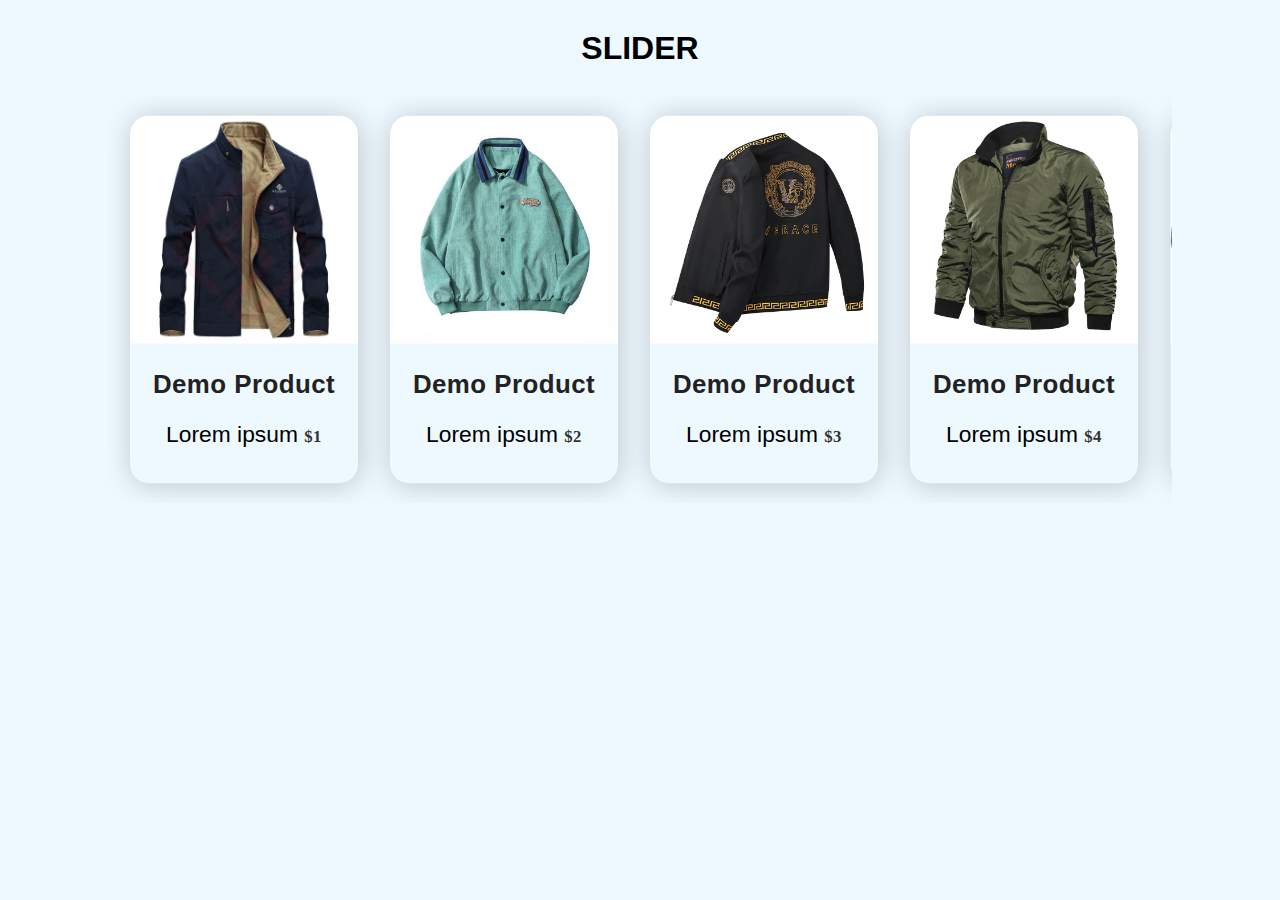
<file: index.html>
<!DOCTYPE html>
<html lang="en">
<head>
    <meta charset="UTF-8">
    <meta http-equiv="X-UA-Compatible" content="IE=edge">
    <meta name="viewport" content="width=device-width, initial-scale=1.0">
    <!-- Normalizar el body y elementos inciales CSS -->
    <link rel="stylesheet" href="https://necolas.github.io/normalize.css/8.0.1/normalize.css">
    <!-- FontAwesome -->
    <link rel="stylesheet" href="https://use.fontawesome.com/releases/v5.15.4/css/all.css" integrity="sha384-DyZ88mC6Up2uqS4h/KRgHuoeGwBcD4Ng9SiP4dIRy0EXTlnuz47vAwmeGwVChigm" crossorigin="anonymous">
    <!-- Mis estilos -->
    <link rel="stylesheet" href="style.css">
    <title>SLIDER</title>
</head>
<body>
    <h1>SLIDER</h1>
    <!-- Contenido Principal -->
    <main>
        <!-- Contenedor de Slider -->
        <div class="slide-container">
            <!-- felcha Izq -->
            <span id="prev" class="arrow"><i class="fas fa-chevron-left"></i></span>
            

            <section class="container" id="slider">
                <!-- imagenes miniatura -->
                <div class="thumbnail">
                    <img src="img/Camisa_1.png" alt="Camisa_1">
                    <div class="overlay">
                        <a href="https://www.google.com/" class="buy-btn">Comprar</a>
                    </div>
                    <div class="product-details">
                        <h2><a href="https://www.google.com/" class="type-a" target="_blank">Demo Product</a></h2>
                        <p>Lorem ipsum <span class="price">$1</span></p>
                    </div>
                </div>
                <div class="thumbnail">
                    <img src="img/Camisa_2.jpg" alt="Camisa_2">
                    <div class="overlay">
                        <a href="https://www.google.com/" class="buy-btn">Comprar</a>
                    </div>
                    <div class="product-details">
                        <h2><a href="https://www.google.com/" class="type-a" target="_blank">Demo Product</a></h2>
                        <p>Lorem ipsum <span class="price">$2</span></p>
                    </div>
                </div>
                <div class="thumbnail">
                    <img src="img/Camisa_3.jpg" alt="Camisa_3">
                    <div class="overlay">
                        <a href="https://www.google.com/" class="buy-btn">Comprar</a>
                    </div>
                    <div class="product-details">
                        <h2><a href="https://www.google.com/" class="type-a" target="_blank">Demo Product</a></h2>
                        <p>Lorem ipsum <span class="price">$3</span></p>
                    </div>
                </div>
                <div class="thumbnail">
                    <img src="img/Camisa_4.jpg" alt="Camisa_4">
                    <div class="overlay">
                        <a href="https://www.google.com/" class="buy-btn">Comprar</a>
                    </div>
                    <div class="product-details">
                        <h2><a href="https://www.google.com/" class="type-a" target="_blank">Demo Product</a></h2>
                        <p>Lorem ipsum <span class="price">$4</span></p>
                    </div>
                </div>
                <div class="thumbnail">
                    <img src="img/Camisa_5.jpg" alt="Camisa_5">
                    <div class="overlay">
                        <a href="https://www.google.com/" class="buy-btn">Comprar</a>
                    </div>
                    <div class="product-details">
                        <h2><a href="https://www.google.com/" class="type-a" target="_blank">Demo Product</a></h2>
                        <p>Lorem ipsum <span class="price">$5</span></p>
                    </div>
                </div>
                <div class="thumbnail">
                    <img src="img/Camisa_6.jpg" alt="Camisa_6">
                    <div class="overlay">
                        <a href="https://www.google.com/" class="buy-btn">Comprar</a>
                    </div>
                    <div class="product-details">
                        <h2><a href="https://www.google.com/" class="type-a" target="_blank">Demo Product</a></h2>
                        <p>Lorem ipsum <span class="price">$6</span></p>
                    </div>
                </div>
                <div class="thumbnail">
                    <img src="img/Camisa_7.jpg" alt="Camisa_7">
                    <div class="overlay">
                        <a href="https://www.google.com/" class="buy-btn">Comprar</a>
                    </div>
                    <div class="product-details">
                        <h2><a href="https://www.google.com/" class="type-a" target="_blank">Demo Product</a></h2>
                        <p>Lorem ipsum <span class="price">$7</span></p>
                    </div>
                </div>
                <div class="thumbnail">
                    <img src="img/Camisa_8.jpg" alt="Camisa_8">
                    <div class="overlay">
                        <a href="https://www.google.com/" class="buy-btn">Comprar</a>
                    </div>
                    <div class="product-details">
                        <h2><a href="https://www.google.com/" class="type-a" target="_blank">Demo Product</a></h2>
                        <p>Lorem ipsum <span class="price">$8</span></p>
                    </div>
                </div>
                <div class="thumbnail">
                    <img src="img/Camisa_9.jpg" alt="Camisa_9">
                    <div class="overlay">
                        <a href="https://www.google.com/" class="buy-btn">Comprar</a>
                    </div>
                    <div class="product-details">
                        <h2><a href="https://www.google.com/" class="type-a" target="_blank">Demo Product</a></h2>
                        <p>Lorem ipsum <span class="price">$9</span></p>
                    </div>
                </div>
                <div class="thumbnail">
                    <img src="img/Camisa_10.jpg" alt="Camisa_10">
                    <div class="overlay">
                        <a href="https://www.google.com/" class="buy-btn">Comprar</a>
                    </div>
                    <div class="product-details">
                        <h2><a href="https://www.google.com/" class="type-a" target="_blank">Demo Product</a></h2>
                        <p>Lorem ipsum <span class="price">$10</span></p>
                    </div>
                </div>
                <div class="thumbnail">
                    <img src="img/Camisa_11.jpg" alt="Camisa_11">
                    <div class="overlay">
                        <a href="https://www.google.com/" class="buy-btn">Comprar</a>
                    </div>
                    <div class="product-details">
                        <h2><a href="https://www.google.com/" class="type-a" target="_blank">Demo Product</a></h2>
                        <p>Lorem ipsum <span class="price">$11</span></p>
                    </div>
                </div>
                <div class="thumbnail">
                    <img src="img/Camisa_12.jpg" alt="Camisa_12">
                    <div class="overlay">
                        <a href="https://www.google.com/" class="buy-btn">Comprar</a>
                    </div>
                    <div class="product-details">
                        <h2><a href="https://www.google.com/" class="type-a" target="_blank">Demo Product</a></h2>
                        <p>Lorem ipsum <span class="price">$12</span></p>
                    </div>
                </div>
                <div class="thumbnail">
                    <img src="img/Camisa_13.jpg" alt="Camisa_13">
                    <div class="overlay">
                        <a href="https://www.google.com/" class="buy-btn">Comprar</a>
                    </div>
                    <div class="product-details">
                        <h2><a href="https://www.google.com/" class="type-a" target="_blank">Demo Product</a></h2>
                        <p>Lorem ipsum <span class="price">$13</span></p>
                    </div>
                </div>
            </section>
            
            <!-- felcha Derec -->
            <span id="next" class="arrow"><i class="fas fa-chevron-right"></i></span>
        </div>
    </main>
    
    <script src="script.js"></script>
</body>
</html>
</file>
<file: style.css>
/* Normalizando elementos del codigo */
body{
    font-family: -apple-system, BlinkMacSystemFont, 'Segoe UI', Roboto, Oxygen, Ubuntu, Cantarell, 'Open Sans', 'Helvetica Neue', sans-serif;
    margin: 0;
    padding: 0;
    background-color: #eef8ff;
}
p{
    font-size: 1.5rem;
    line-height: 1;
}
img{
    width: 100%;
    height: 240px;
    box-sizing: border-box;
}
.container{
    max-width: 1024px;
    margin: 0 auto;
    padding: 0 20px;
}
h1{
    font-size: 2rem;
    line-height: 2;
    text-align: center;
    margin: .5em 0 0 0;
}
main{
    padding: 1rem 0 0 0;
}
/* Se fijan los tamaños del contenedor con porcentajes para responsive auto no media query */
.slide-container{
    max-width: 100%;
    display: flex;
    align-items: center;
    margin: 0 auto;
}
/* estilos de las flechas */
.arrow{
    font-size: 3em;
    width: 2rem;
    margin: 0 1rem;
}
/* se posicionan los elementos de la seccion */
section{
    width: 100%;
    margin: 0 auto;
    display: flex;
    justify-content: flex-start;
    align-items: center;
    flex-wrap: nowrap;
    overflow-x: auto;
}
/* se habilita el scrowll mediante el webkit y se diseña el scrollbar */
section::-webkit-scrollbar{
    height: 5px;
    width: 2px;
    border: 1px solid #d5d5d5;
    background: #d5d5d5;
}
section::-webkit-scrollbar-track{
    box-shadow: inset 0 0 6px rgba(0,0,0,.3);

}
section::-webkit-scrollbar-thumb{
    background-color: lightskyblue;
    outline: 1px solid #eee;
}
/* Estilos de las tajetas miniaturas */
section .thumbnail{
    flex: 0 0 auto;
    object-fit: cover;
    margin: 10px;
    box-shadow: 2px 2px 30px rgba(0, 0, 0, 0.2);
    border-radius: 20px;
    overflow:hidden;
    transform: scale(.95);
    transition: all .3s;

}
/* agrandar tarjeta al pasar mouse */
section .thumbnail:hover{
transform: scale(1);
}
/* Estilos del titulo del producto */
.type-a{
    color:#222222;
    margin: 5px 0px;
    font-weight: 700;
    letter-spacing: .5px;
    padding: 8px;
    text-decoration: none;
}
.product-details h2{
    font-size: 1.7rem;
    font-weight: 600;
}
/* estilos al precio */
.price{
    color:#333333;
    font-weight: 700;
    font-size: 1.1rem;
    font-family: poppins;
    letter-spacing: .5px;
}
.product-details{
    font-family: 'Gill Sans', 'Gill Sans MT', Calibri, 'Trebuchet MS', sans-serif;
    text-align: center;
    padding-bottom: 1rem;
}
/* Posicionando el boton de compra y estilos del mismo, oculto*/
.overlay{
    position: absolute;
    left: 50%;
    top: 30%;
    transform: translate(-50%,-50%);
    width: 100%;
    height: 240px;
    background-color: rgba(92,95,236,.6);
    display: flex;
    justify-content: center;
    align-items: center;
    visibility: hidden;
}
.buy-btn{
    width: 160px;
    height: 40px;
    display: flex;
    justify-content: center;
    align-items: center;
    background-color: #FFFFFF;
    color: #252525;
    font-weight: 700;
    letter-spacing: 1px;
    font-family: 'Gill Sans', 'Gill Sans MT', Calibri, 'Trebuchet MS', sans-serif;
    border-radius: 20px;
    box-sizing: 2px 2px 30px rgba(0,0,0,.2);
}
/* Cambia color al pasar el mouse */
.buy-btn:hover{
    color: #FFFFFF;
    background-color: #f15fa3;
    transition: all ease .3s;
}
/* mostrar fondo y boton solo al pasar el mouse */
.thumbnail:hover .overlay{
    visibility: visible!important;
        /* ejecuto la animación fade */
        animation: fade .5s;
    }
    /* Animación sencilla con keyframe nativo css */
    @keyframes fade {
        0%{
            opacity: 0;
        }
        100%{
            opacity: 1;
        }
    }
/* Agrego estilos a los botones de cambio */
#prev:hover{
    color: white;
    cursor: pointer;
    animation: fade .8s;
    background-color: rgba(0,0,0,0.8);
}
#next:hover{
    color: white;
    cursor: pointer;
    animation: fade .8s;
    background-color: rgba(0,0,0,0.8);
}
</file>
